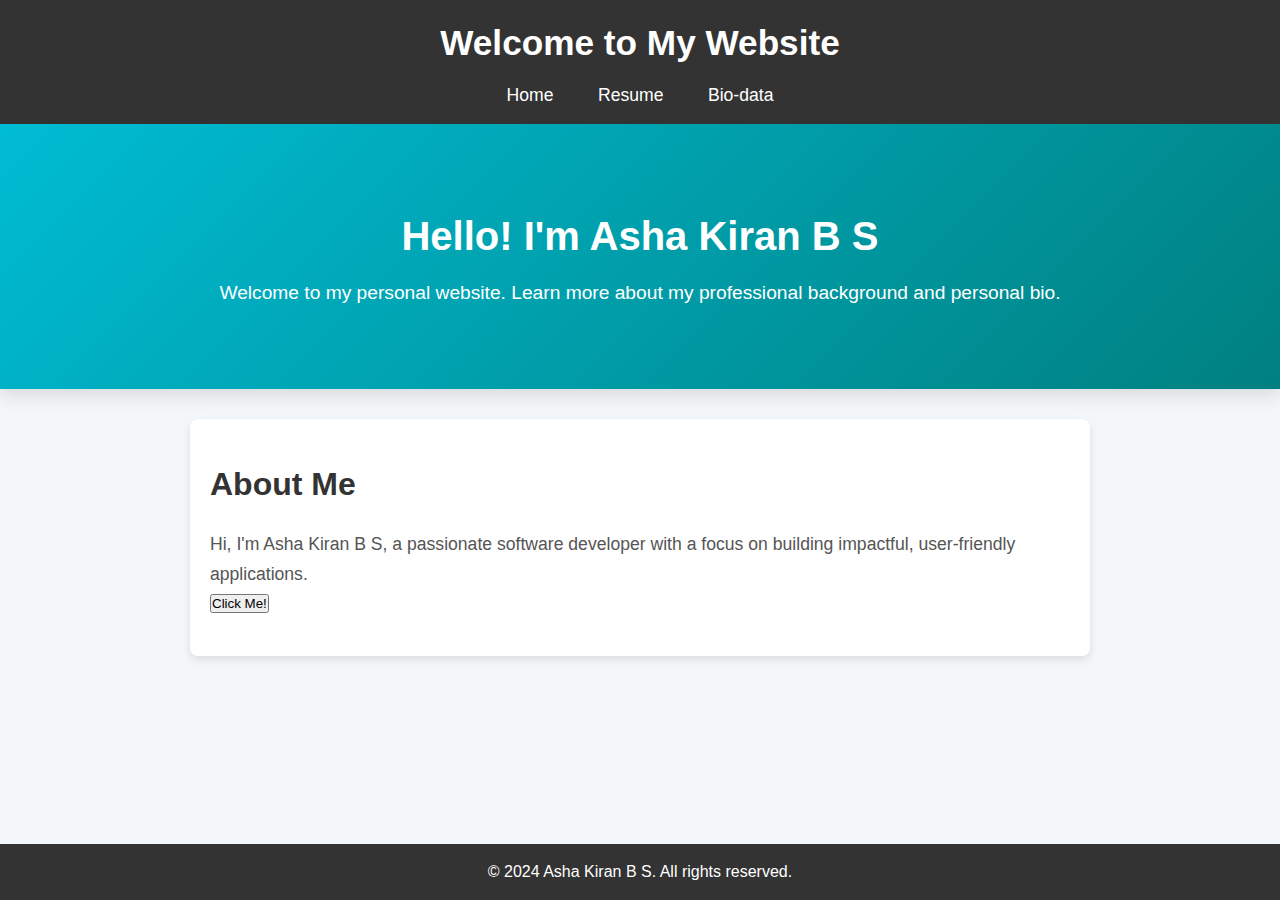
<file: index.html>
<!DOCTYPE html>
<html lang="en">
<head>
    <meta charset="UTF-8">
    <meta name="viewport" content="width=device-width, initial-scale=1.0">
    <title>My Website</title>
    <link rel="stylesheet" href="styles.css">
</head>
<body>
    <header>
        <h1>Welcome to My Website</h1>
        <nav>
            <a href="index.html">Home</a>
            <a href="resume.html">Resume</a>
            <a href="bio.html">Bio-data</a>
        </nav>
    </header>
    
    <section class="hero">
        <h2>Hello! I'm Asha Kiran B S</h2>
        <p>Welcome to my personal website. Learn more about my professional background and personal bio.</p>
    </section>

    <main>
        <h2>About Me</h2>
        <p>Hi, I'm Asha Kiran B S, a passionate software developer with a focus on building impactful, user-friendly applications.</p>
        <button onclick="alert('Thanks for visiting!')">Click Me!</button>
    </main>

    <footer>
        <p>&copy; 2024 Asha Kiran B S. All rights reserved.</p>
    </footer>
</body>
</html>
</file>
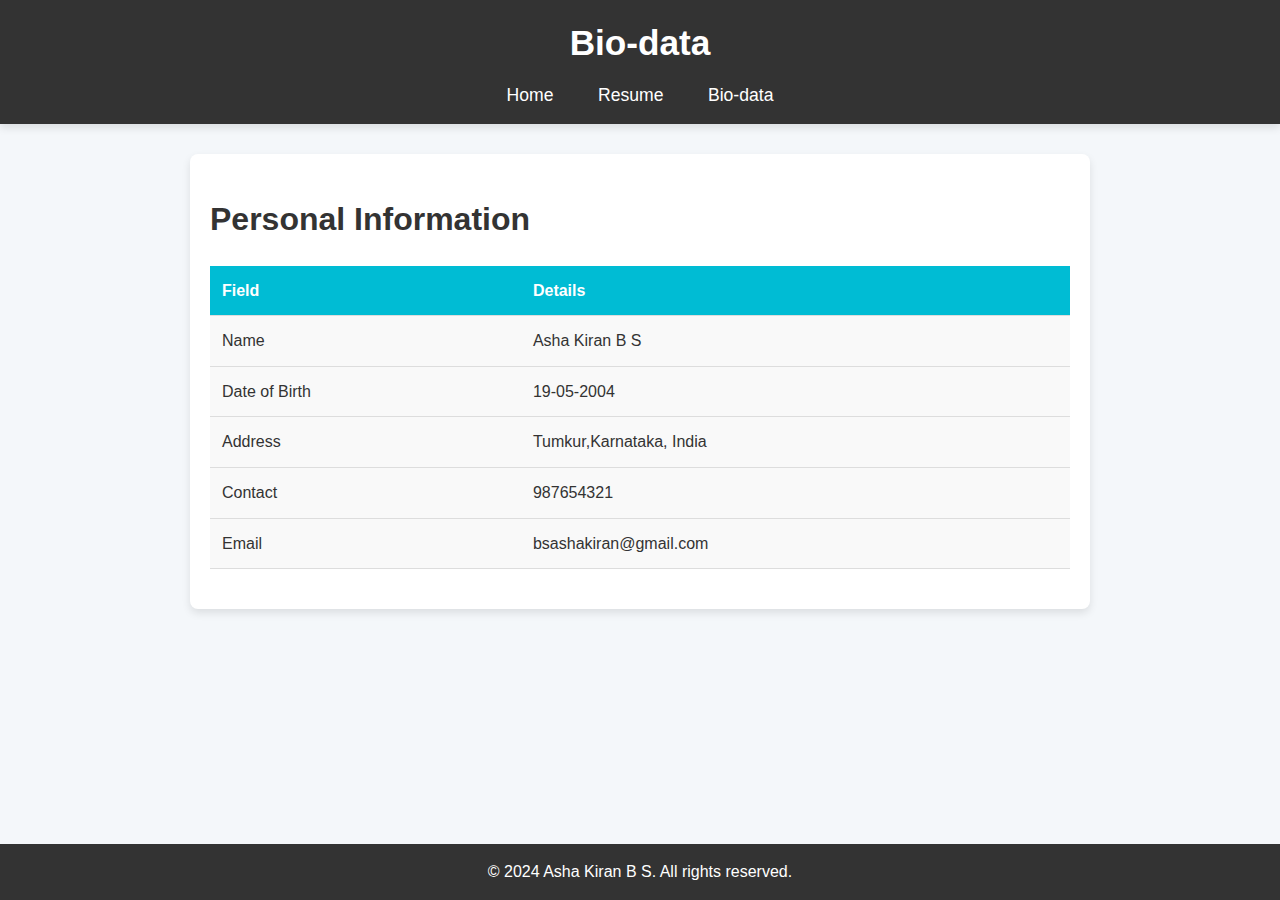
<file: bio.html>
<!DOCTYPE html>
<html lang="en">
<head>
    <meta charset="UTF-8">
    <meta name="viewport" content="width=device-width, initial-scale=1.0">
    <title>Bio-data</title>
    <link rel="stylesheet" href="styles.css">
</head>
<body>
    <header>
        <h1>Bio-data</h1>
        <nav>
            <a href="index.html">Home</a>
            <a href="resume.html">Resume</a>
            <a href="bio.html">Bio-data</a>
        </nav>
    </header>

    <main>
        <h2>Personal Information</h2>
        <table>
            <tr>
                <th>Field</th>
                <th>Details</th>
            </tr>
            <tr>
                <td>Name</td>
                <td>Asha Kiran B S</td>
            </tr>
            <tr>
                <td>Date of Birth</td>
                <td>19-05-2004</td>
            </tr>
            <tr>
                <td>Address</td>
                <td>Tumkur,Karnataka, India</td>
            </tr>
            <tr>
                <td>Contact</td>
                <td>987654321</td>
            </tr>
            <tr>
                <td>Email</td>
                <td>bsashakiran@gmail.com</td>
            </tr>
        </table>
    </main>

    <footer>
        <p>&copy; 2024 Asha Kiran B S. All rights reserved.</p>
    </footer>
</body>
</html>
</file>
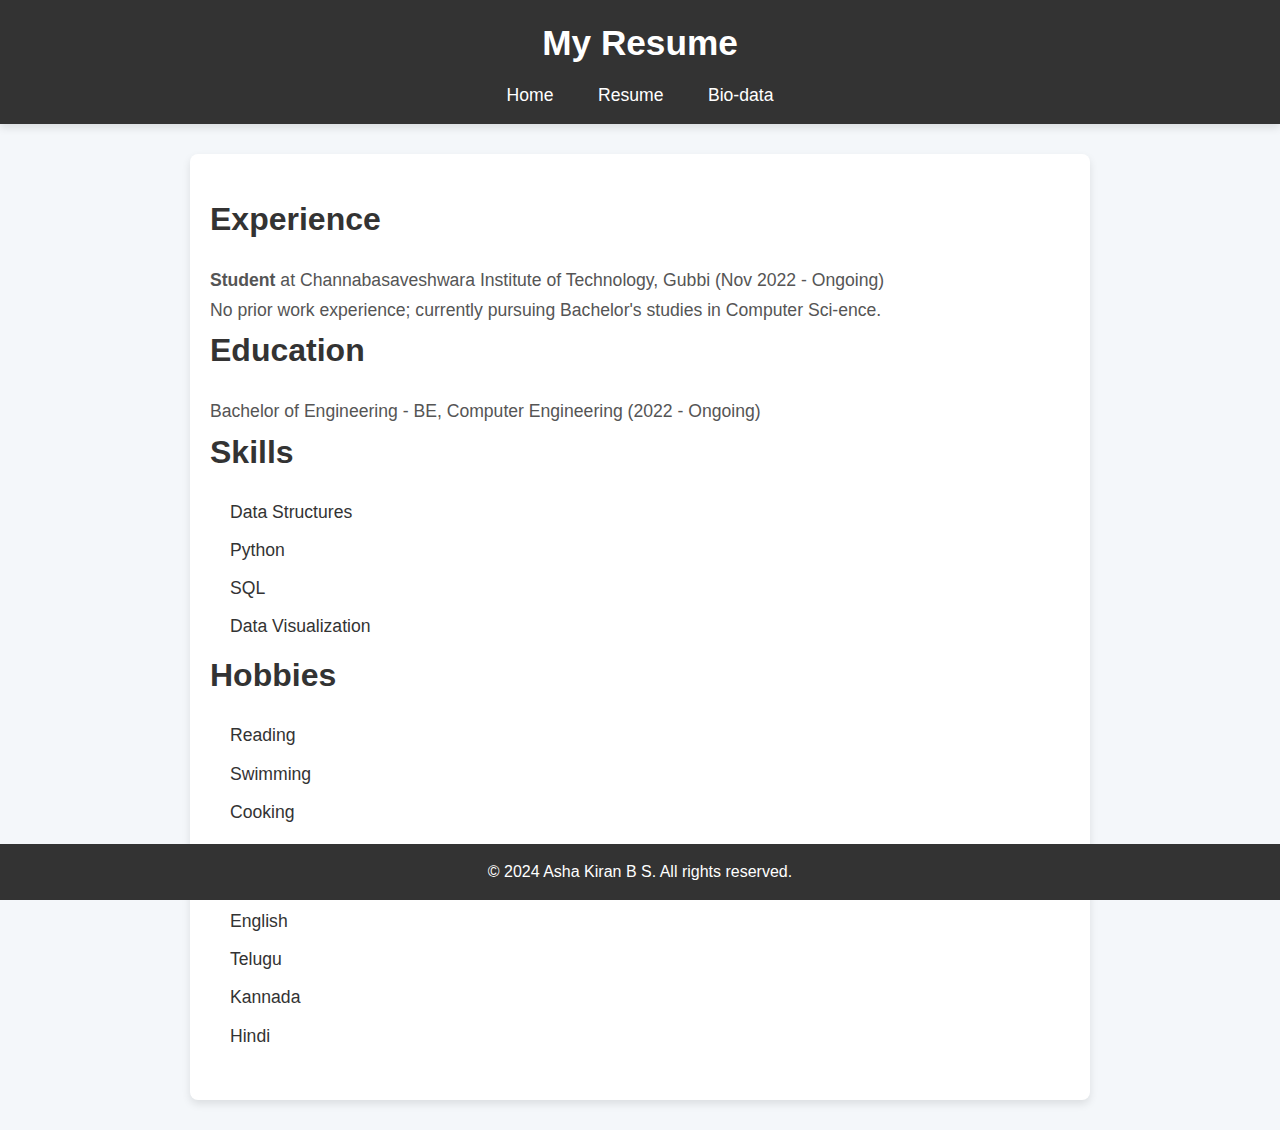
<file: resume.html>
<!DOCTYPE html>
<html lang="en">
<head>
    <meta charset="UTF-8">
    <meta name="viewport" content="width=device-width, initial-scale=1.0">
    <title>Resume</title>
    <link rel="stylesheet" href="styles.css">
</head>
<body>
    <header>
        <h1>My Resume</h1>
        <nav>
            <a href="index.html">Home</a>
            <a href="resume.html">Resume</a>
            <a href="bio.html">Bio-data</a>
        </nav>
    </header>

    <main>
        <h2>Experience</h2>
        <p><strong>Student</strong> at Channabasaveshwara Institute of Technology, Gubbi (Nov 2022 - Ongoing)</p>
        <p>No prior work experience; currently pursuing Bachelor's studies in Computer Sci-ence.</p>

        <h2>Education</h2>
        <p>Bachelor of Engineering - BE, Computer Engineering (2022 - Ongoing)</p>

        <h2>Skills</h2>
        <ul>
          <li>Data Structures</li>
          <li>Python</li>
          <li>SQL</li>
          <li>Data Visualization</li>
        </ul>
        <h2>Hobbies</h2>
        <ul>
            <li>Reading</li>
            <li>Swimming</li>
            <li>Cooking</li>
        </ul>
        <h2>Languages</h2>
        <ul>
            <li>English</li>
            <li>Telugu</li>
            <li>Kannada</li>
            <li>Hindi</li>
        </ul>
    </main>

    <footer>
        <p>&copy; 2024 Asha Kiran B S. All rights reserved.</p>
    </footer>
</body>
</html>
</file>
<file: styles.css>
* {
    margin: 0;
    padding: 0;
    box-sizing: border-box;
}

body {
    font-family: 'Segoe UI', Tahoma, Geneva, Verdana, sans-serif;
    line-height: 1.6;
    background-color: #f4f7fa;
    color: #333;
    margin: 0;
}

header {
    background: #333;
    color: white;
    padding: 15px 0;
    text-align: center;
    box-shadow: 0 4px 8px rgba(0, 0, 0, 0.1);
}

header h1 {
    font-size: 2.2rem;
    margin-bottom: 10px;
}

header nav a {
    color: white;
    margin: 0 20px;
    text-decoration: none;
    font-size: 1.1rem;
    transition: color 0.3s;
}

header nav a:hover {
    color: #00bcd4; 
}

.hero {
    background: linear-gradient(135deg, #00bcd4, #008080);
    color: white;
    padding: 80px 20px;
    text-align: center;
    box-shadow: 0 8px 16px rgba(0, 0, 0, 0.1);
}

.hero h2 {
    font-size: 2.5rem;
    margin-bottom: 10px;
}

.hero p {
    font-size: 1.2rem;
}

main {
    padding: 40px 20px;
    background: white;
    margin: 30px auto;
    max-width: 900px;
    border-radius: 8px;
    box-shadow: 0 4px 8px rgba(0, 0, 0, 0.1);
}

main h2 {
    font-size: 2rem;
    color: #333;
    margin-bottom: 20px;
}

main p {
    font-size: 1.1rem;
    color: #555;
    line-height: 1.7;
}

ul {
    list-style-type: none;
    padding-left: 20px;
}

ul li {
    font-size: 1.1rem;
    margin-bottom: 10px;
}

table {
    width: 100%;
    border-collapse: collapse;
    margin-top: 20px;
}

table th, table td {
    padding: 12px;
    text-align: left;
    border-bottom: 1px solid #ddd;
}

table th {
    background-color: #00bcd4;
    color: white;
}

table td {
    background-color: #f9f9f9;
}

footer {
    background: #333;
    color: white;
    text-align: center;
    padding: 15px 0;
    position: fixed;
    bottom: 0;
    width: 100%;
}
</file>
